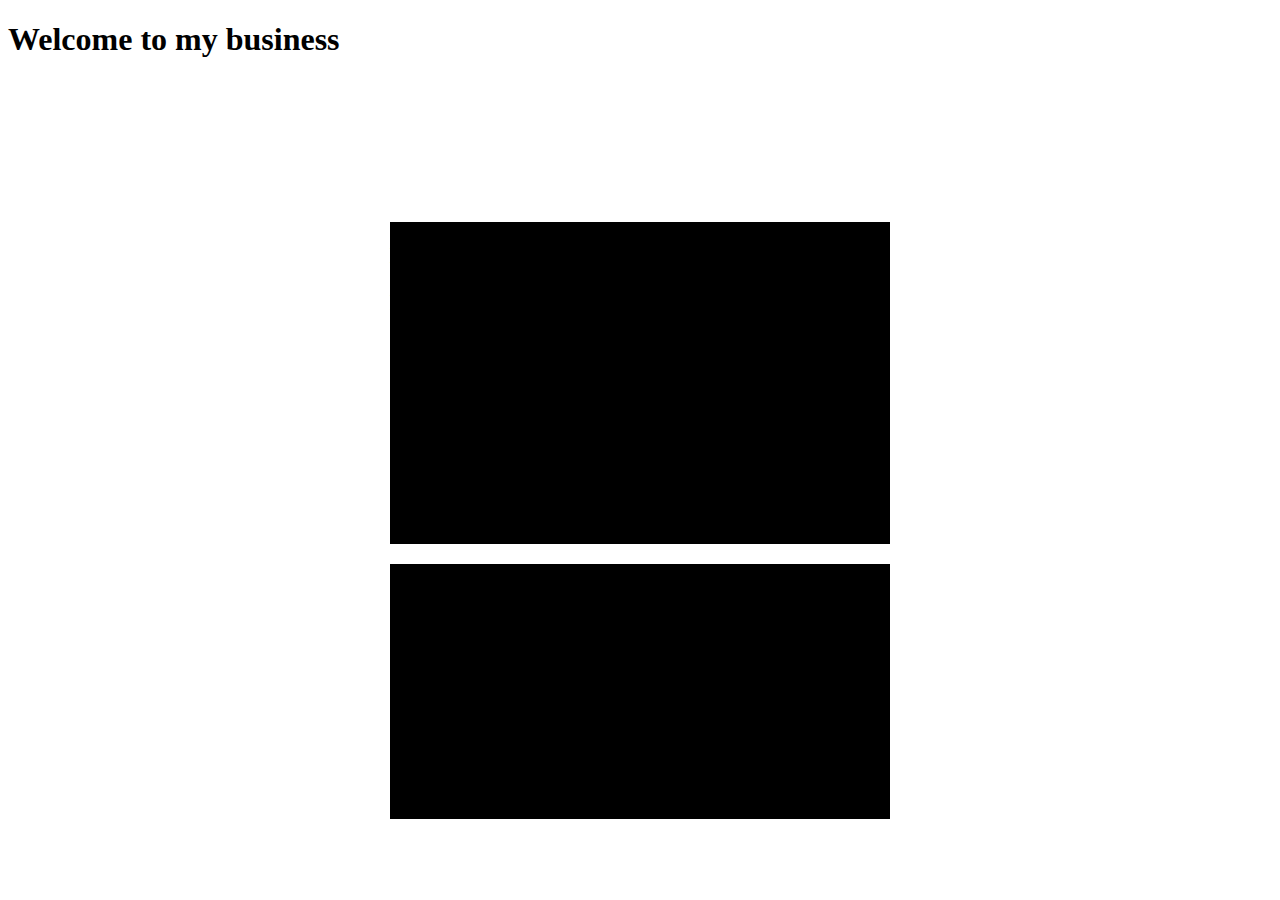
<file: Flex-box.html>
<!DOCTYPE html>
<html lang="en">
<head>
    <meta charset="UTF-8">
    <meta name="viewport" content="width=device-width, initial-scale=1.0">
    <title>flex-box</title>
    <link rel="stylesheet" href="flexbox.css">
    
</head>
<body>
    <h1>Welcome to my business</h1>
    <div class="container">
        <div class="div-1">
        <h2>Mission</h2>
        <p></p>

        <div class="div-2">
            <h2>Project</h2>
            <p></p>

        </div>

        <div class="div-3">
            <h2>Our Goal</h2>
            <p></p>
            

        </div>


    </div>
    
    </div>
</body>
</html>
</file>
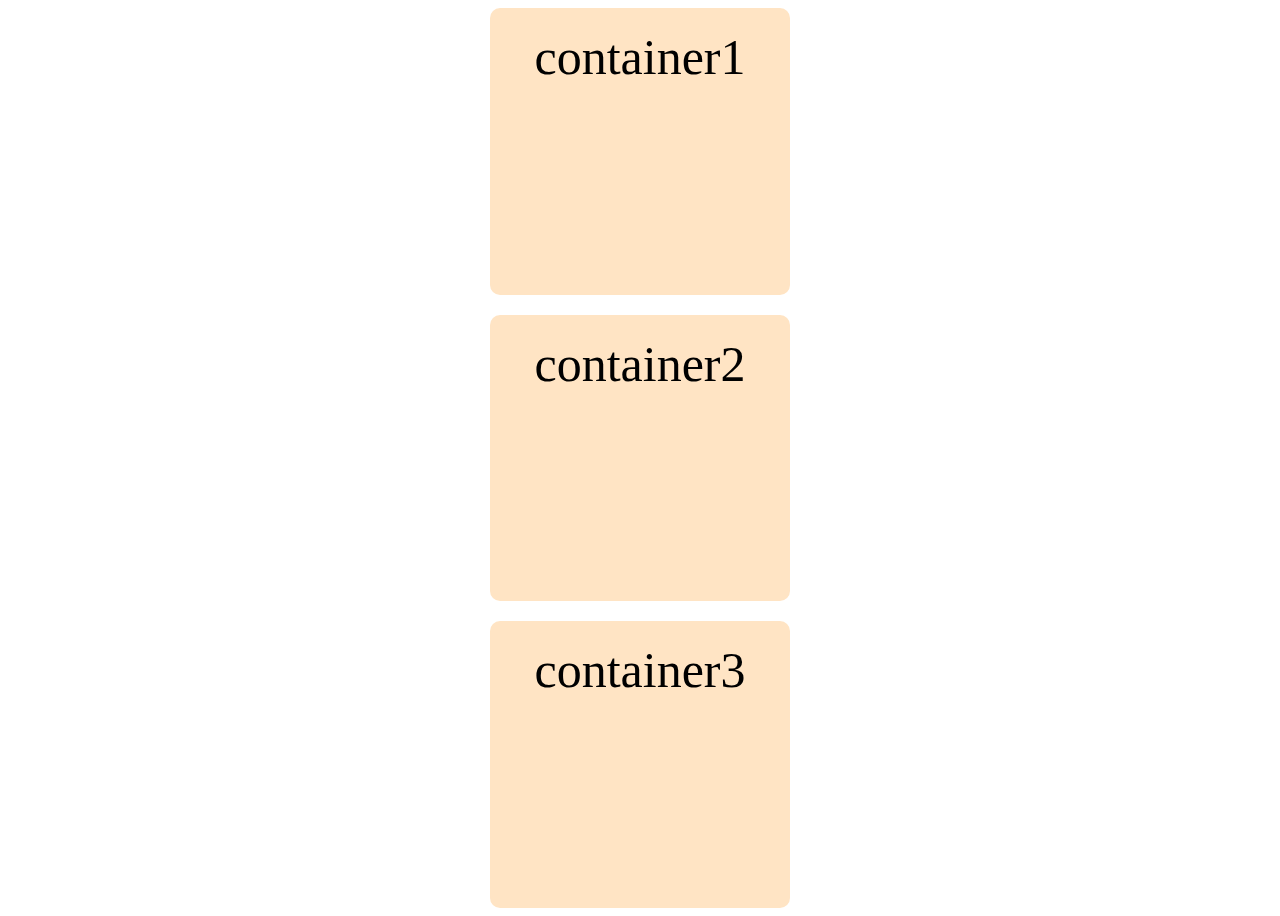
<file: Responsive design.html>
<!DOCTYPE html>
<html lang="en">
<head>
    <meta charset="UTF-8">
    <meta name="viewport" content="width=device-width, initial-scale=1.0">
    <link rel="stylesheet" href="Responsive design.css">
    <title>Responsive Design</title>
    </head>
    <body>
        <div class="container">
            <div class="div1">container1</div>
            <div class="div2">container2</div>
            <div class="div3">container3</div>
        </div>
    </body>
    </html>
</file>
<file: flexbox.css>
.div-1, .div-2, .div-3{
    width: 500px;
    height: 255px;
    background-color: black;

}

.container{
    height: 60vh;
    display: flex;
    flex-direction: row;
    justify-content: center;
    align-items: center;
    gap: 20px;
    
}
</file>
<file: Responsive design.css>
.container{
    display: flex;
    flex-direction: column;
    align-items: center;
    justify-content: center;
    gap: 20px;
    height: 100vh;
}
.div1, .div2, .div3{
    background-color: bisque;
    width: 300px;
    height: 300px;
    text-align: center;
    padding-top: 20px;
    border-radius: 10px;
    font-size: 50px;
}

/* RESPONSIVE DESIGN */
@media (max-width: 768px) {
    .container{
        flex-direction: column;
    }

    .div1, .div2, .div3{
        font-size: 20px;
        background-color: bisque;
        box-shadow: 10px 10px 10px rgba(0, 0, 0, 0.5);
        width: 80%;
    }
}
</file>
